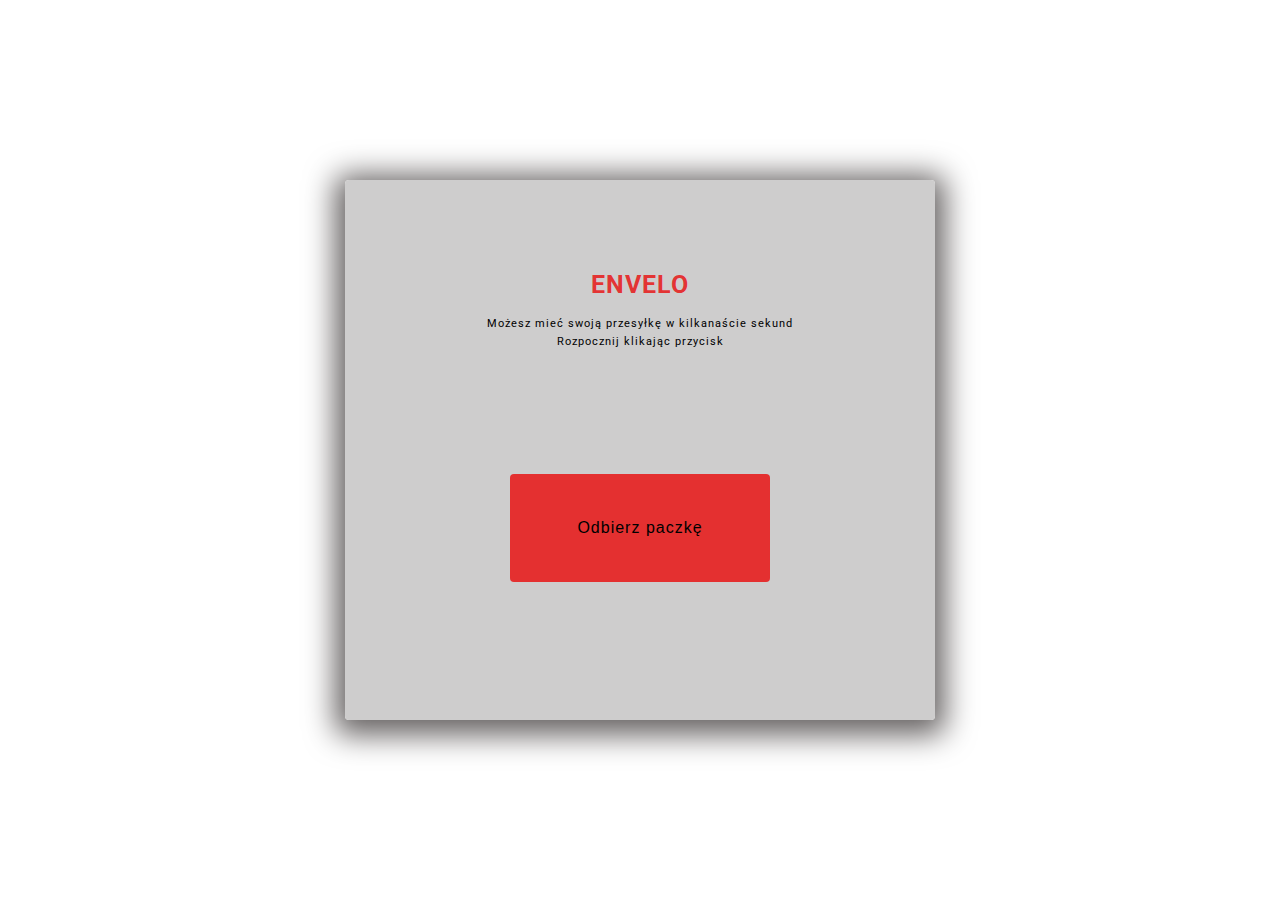
<file: index.html>
<!DOCTYPE html>
<html lang="pl">
<head>
    <meta charset="UTF-8">
    <meta http-equiv="X-UA-Compatible" content="IE=edge">
    <meta name="viewport" content="width=device-width, initial-scale=1.0">
    <title>Envelo</title>
    <style>
        @import url('https://fonts.googleapis.com/css2?family=Lato:wght@300&family=Roboto:wght@300;400&display=swap');
    </style>
    <link rel="stylesheet" href="style.css">
</head>
<body>
    <div class="page">
        <h1 class="envelo">ENVELO</h1>
        <p class="description">Możesz mieć swoją przesyłkę w kilkanaście sekund</p>
        <p class="description">Rozpocznij klikając przycisk</p>
        <div class="button-container">
            <button onclick="document.location='form.html'" class="bigbtn start">Odbierz paczkę</button>
        </div>
    </div>
    <script src="app.js"></script>
    
</body>
</html>
</file>
<file: style.css>
* {
    margin: 0;
    padding: 0;
    box-sizing: border-box;
    letter-spacing: 1px;
}

.page {
    background-color: rgba(202, 200, 200, 0.918);
    position: absolute;
    font-family: 'Roboto', sans-serif;
    top: 50%;
    left: 50%;
    transform: translate(-50%, -50%);
    width: 50vw;
    max-width: 590px;
    min-width: 300px;
    min-height: 300px;
    height: 60vh;
    border-radius: 4px;
    box-shadow: 0 5px 30px 10px rgb(102, 98, 98);
}

.envelo {
    color: rgba(231, 24, 24, 0.87);
    font-size: 25px;
    text-align: center;
    padding-top: 10vh;
    padding-bottom: 2vh;
}

.description {
    text-align: center;
    font-size: 0.7rem;
    margin-bottom: 5px;
}

.button-container {
    position: relative;
    margin-top: 14vh;
    display: flex;
    align-items: center;
    justify-content: center;
}

.button-container2 {
    position: relative;
    margin-top: 8vh;
    display: flex;
    align-items: center;
    justify-content: center;
}

.start {
    font-size: 1rem;
    background-color: rgba(231, 24, 24, 0.87);
    margin: 0vh 5vh;
    padding: 1vh 3vw 1vh 3vw;
    width: 80%;
    max-width: 260px;
    height: 12vh;
    border: 0px;
    border-radius: 4px;
}



.start:hover {
    background-color: rgb(238, 81, 81);
    cursor: pointer;
}



@media (max-width: 1024px) {
    .page {
        width: 80vw;
    }
}

@media (max-width: 640px) {
    .page {
        width: 90vw;
    }
}

@media (max-width: 460px) {
    .page {
        width: 95vw;
    }
}

.error-text {
    color: red;
    font-size: 0.5rem;
}


.form {
    position: relative;
    top: 5vh;
    display: flex;
    width: 100%;
    flex-direction: row;
    flex-wrap: wrap;
    align-items: center;
    justify-content: center;
}

.form-group {
    flex-basis: 50%;
}

label {
    font-size: 0.6rem;
}

input {
    width: 12vw;
    min-width: 140px;
    height: 5vh;
    margin-top: 5px;
    border: 0px;
    font-size: 1.4rem;
    transition: all 0.3s;
}

input:valid {
    border: 1px solid green;
}

input:invalid {
    border: 1px solid rgb(216, 75, 19);
}

.hidden {
    display: none;
}

.success-desc1 {
    text-align: center;
    font-size: 1.2rem;
    margin: 20px 0px 15px 0px;
}

.success-desc2 {
    font-size: 0.8rem;
    margin: 1px 22% 10px 22%;
    text-align: center;
}

.buttons {
    position: relative;
    top: 5vh;
    display: flex;
    justify-content: center;
}

.smallbtn {
    font-size: 0.9rem;
    font-weight: bold;
    width: 15vw;
    max-width: 150px;
    min-width: 120px;
    max-height: 10vh;
    min-height: 10vh;
    padding: 2vh 1vw 2vh 1vw;
}
</file>
